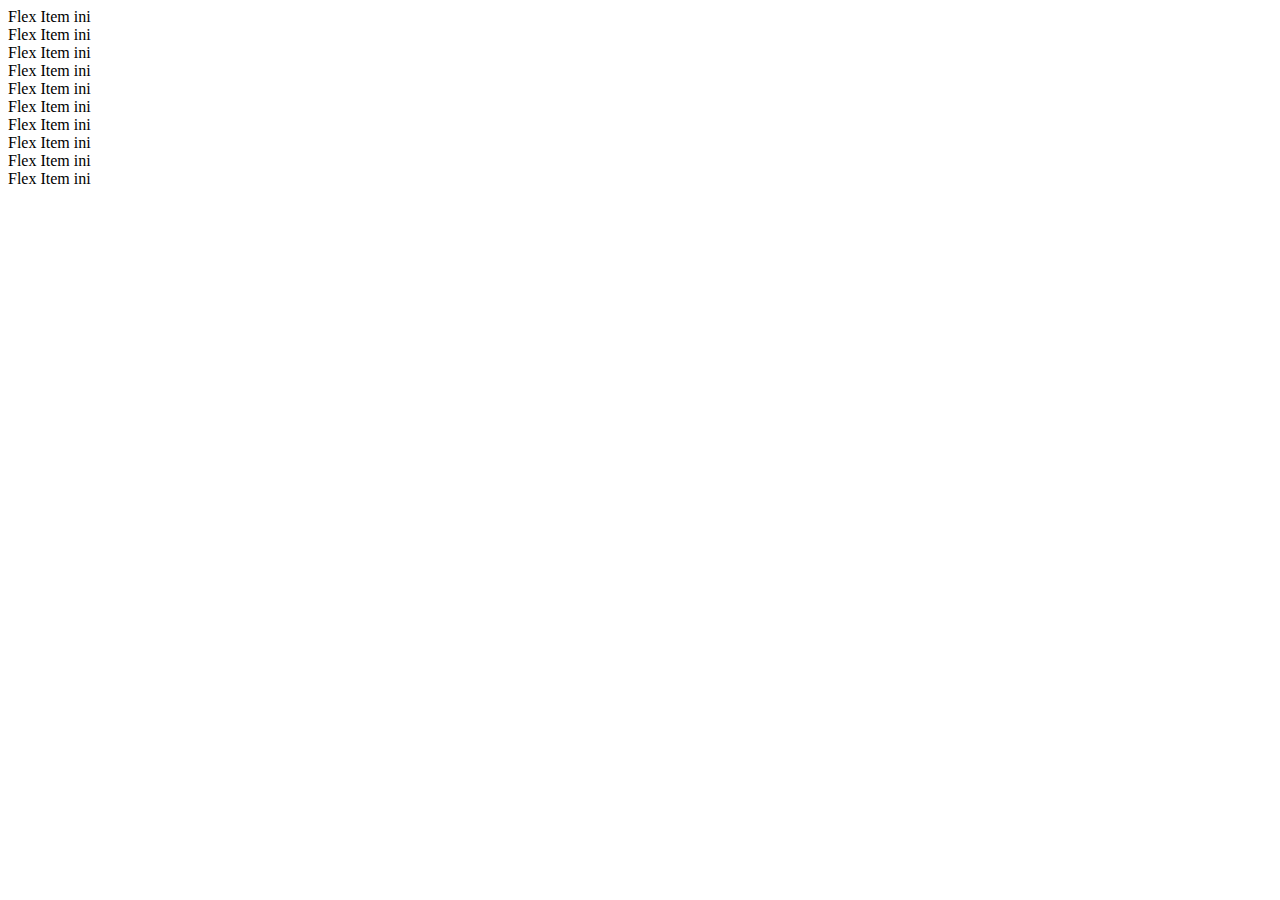
<file: bootstrap5_flexbox/index.html>
<!doctype html>
<html lang="en">
  <head>
    <!-- Required meta tags -->
    <meta charset="utf-8">
    <meta name="viewport" content="width=device-width, initial-scale=1">

    <!-- Bootstrap CSS -->
    <link href="https://cdn.jsdelivr.net/npm/bootstrap@5.0.2/dist/css/bootstrap.min.css" rel="stylesheet" integrity="sha384-EVSTQN3/azprG1Anm3QDgpJLIm9Nao0Yz1ztcQTwFspd3yD65VohhpuuCOmLASjC" crossorigin="anonymous">

    <title>Flexbox</title>
  </head>
  <body>
    
    <div class="border border-3 border-secondary mt-5 mx-auto d-flex" style="width: 500px; height: 330px;">

    <div class="bg-primary">Flex Item ini</div>
    <div class="bg-primary">Flex Item ini</div>
    <div class="bg-primary">Flex Item ini</div>
    <div class="bg-primary">Flex Item ini</div>
    <div class="bg-primary">Flex Item ini</div>
    <div class="bg-primary">Flex Item ini</div>
    <div class="bg-primary">Flex Item ini</div>
    <div class="bg-primary">Flex Item ini</div>
    <div class="bg-primary">Flex Item ini</div>
    <div class="bg-primary">Flex Item ini</div>

   </div>
















    <!-- Optional JavaScript; choose one of the two! -->

    <!-- Option 1: Bootstrap Bundle with Popper -->
    <script src="https://cdn.jsdelivr.net/npm/bootstrap@5.0.2/dist/js/bootstrap.bundle.min.js" integrity="sha384-MrcW6ZMFYlzcLA8Nl+NtUVF0sA7MsXsP1UyJoMp4YLEuNSfAP+JcXn/tWtIaxVXM" crossorigin="anonymous"></script>

    <!-- Option 2: Separate Popper and Bootstrap JS -->
    <!--
    <script src="https://cdn.jsdelivr.net/npm/@popperjs/core@2.9.2/dist/umd/popper.min.js" integrity="sha384-IQsoLXl5PILFhosVNubq5LC7Qb9DXgDA9i+tQ8Zj3iwWAwPtgFTxbJ8NT4GN1R8p" crossorigin="anonymous"></script>
    <script src="https://cdn.jsdelivr.net/npm/bootstrap@5.0.2/dist/js/bootstrap.min.js" integrity="sha384-cVKIPhGWiC2Al4u+LWgxfKTRIcfu0JTxR+EQDz/bgldoEyl4H0zUF0QKbrJ0EcQF" crossorigin="anonymous"></script>
    -->
  </body>
</html>
</file>
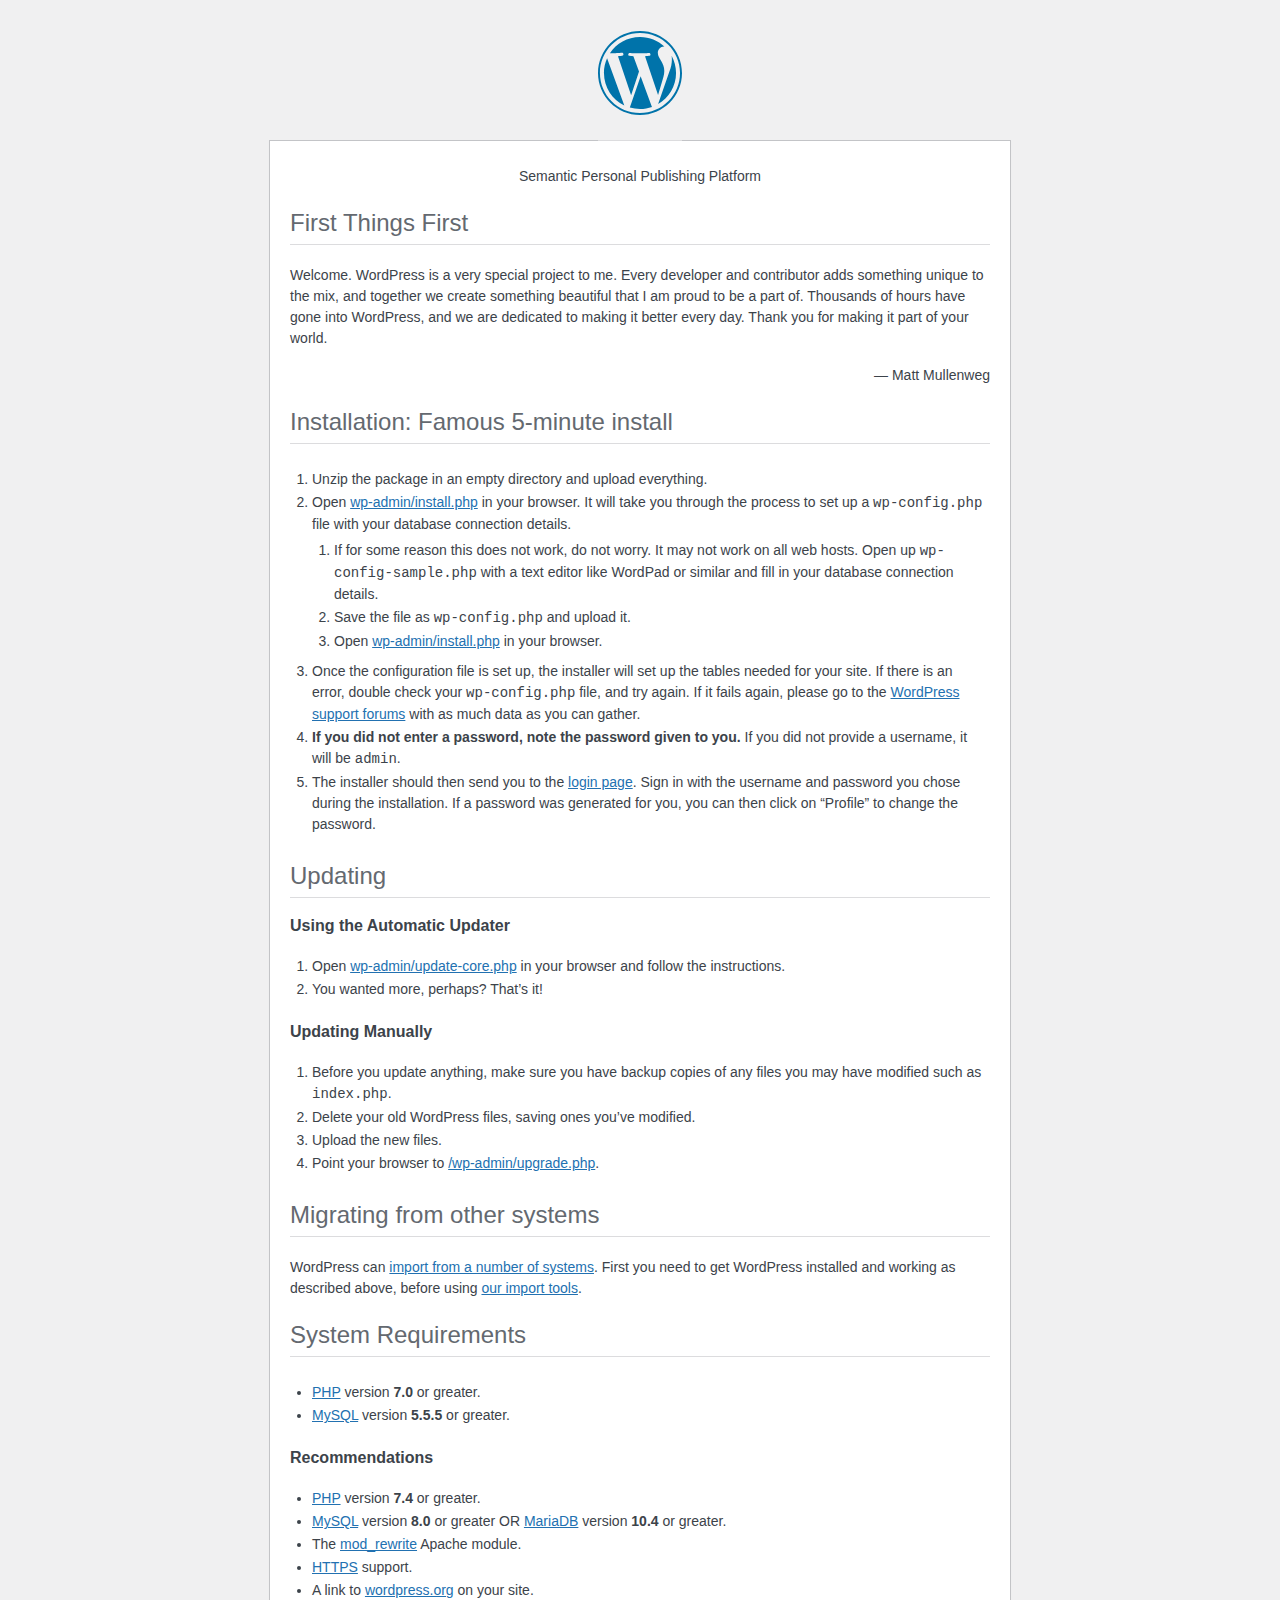
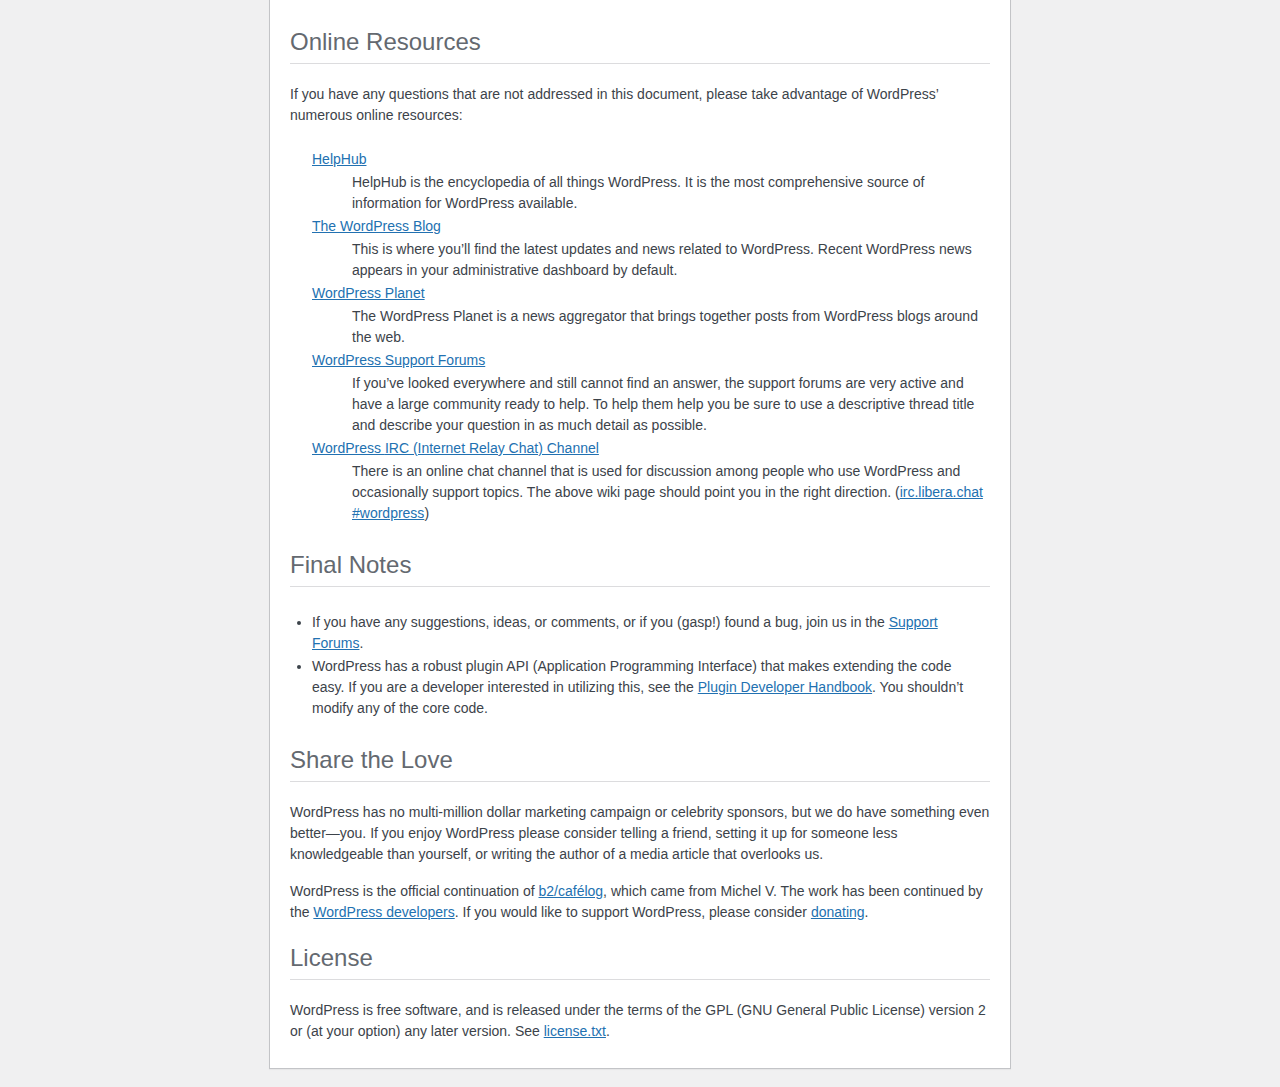
<file: wordpress/readme.html>
<!DOCTYPE html>
<html lang="en">
<head>
	<meta name="viewport" content="width=device-width" />
	<meta http-equiv="Content-Type" content="text/html; charset=utf-8" />
	<title>WordPress &#8250; ReadMe</title>
	<link rel="stylesheet" href="wp-admin/css/install.css?ver=20100228" type="text/css" />
</head>
<body>
<h1 id="logo">
	<a href="https://wordpress.org/"><img alt="WordPress" src="wp-admin/images/wordpress-logo.png" /></a>
</h1>
<p style="text-align: center">Semantic Personal Publishing Platform</p>

<h2>First Things First</h2>
<p>Welcome. WordPress is a very special project to me. Every developer and contributor adds something unique to the mix, and together we create something beautiful that I am proud to be a part of. Thousands of hours have gone into WordPress, and we are dedicated to making it better every day. Thank you for making it part of your world.</p>
<p style="text-align: right">&#8212; Matt Mullenweg</p>

<h2>Installation: Famous 5-minute install</h2>
<ol>
	<li>Unzip the package in an empty directory and upload everything.</li>
	<li>Open <span class="file"><a href="wp-admin/install.php">wp-admin/install.php</a></span> in your browser. It will take you through the process to set up a <code>wp-config.php</code> file with your database connection details.
		<ol>
			<li>If for some reason this does not work, do not worry. It may not work on all web hosts. Open up <code>wp-config-sample.php</code> with a text editor like WordPad or similar and fill in your database connection details.</li>
			<li>Save the file as <code>wp-config.php</code> and upload it.</li>
			<li>Open <span class="file"><a href="wp-admin/install.php">wp-admin/install.php</a></span> in your browser.</li>
		</ol>
	</li>
	<li>Once the configuration file is set up, the installer will set up the tables needed for your site. If there is an error, double check your <code>wp-config.php</code> file, and try again. If it fails again, please go to the <a href="https://wordpress.org/support/forums/">WordPress support forums</a> with as much data as you can gather.</li>
	<li><strong>If you did not enter a password, note the password given to you.</strong> If you did not provide a username, it will be <code>admin</code>.</li>
	<li>The installer should then send you to the <a href="wp-login.php">login page</a>. Sign in with the username and password you chose during the installation. If a password was generated for you, you can then click on &#8220;Profile&#8221; to change the password.</li>
</ol>

<h2>Updating</h2>
<h3>Using the Automatic Updater</h3>
<ol>
	<li>Open <span class="file"><a href="wp-admin/update-core.php">wp-admin/update-core.php</a></span> in your browser and follow the instructions.</li>
	<li>You wanted more, perhaps? That&#8217;s it!</li>
</ol>

<h3>Updating Manually</h3>
<ol>
	<li>Before you update anything, make sure you have backup copies of any files you may have modified such as <code>index.php</code>.</li>
	<li>Delete your old WordPress files, saving ones you&#8217;ve modified.</li>
	<li>Upload the new files.</li>
	<li>Point your browser to <span class="file"><a href="wp-admin/upgrade.php">/wp-admin/upgrade.php</a>.</span></li>
</ol>

<h2>Migrating from other systems</h2>
<p>WordPress can <a href="https://wordpress.org/documentation/article/importing-content/">import from a number of systems</a>. First you need to get WordPress installed and working as described above, before using <a href="wp-admin/import.php">our import tools</a>.</p>

<h2>System Requirements</h2>
<ul>
	<li><a href="https://secure.php.net/">PHP</a> version <strong>7.0</strong> or greater.</li>
	<li><a href="https://www.mysql.com/">MySQL</a> version <strong>5.5.5</strong> or greater.</li>
</ul>

<h3>Recommendations</h3>
<ul>
	<li><a href="https://secure.php.net/">PHP</a> version <strong>7.4</strong> or greater.</li>
	<li><a href="https://www.mysql.com/">MySQL</a> version <strong>8.0</strong> or greater OR <a href="https://mariadb.org/">MariaDB</a> version <strong>10.4</strong> or greater.</li>
	<li>The <a href="https://httpd.apache.org/docs/2.2/mod/mod_rewrite.html">mod_rewrite</a> Apache module.</li>
	<li><a href="https://wordpress.org/news/2016/12/moving-toward-ssl/">HTTPS</a> support.</li>
	<li>A link to <a href="https://wordpress.org/">wordpress.org</a> on your site.</li>
</ul>

<h2>Online Resources</h2>
<p>If you have any questions that are not addressed in this document, please take advantage of WordPress&#8217; numerous online resources:</p>
<dl>
	<dt><a href="https://wordpress.org/documentation/">HelpHub</a></dt>
		<dd>HelpHub is the encyclopedia of all things WordPress. It is the most comprehensive source of information for WordPress available.</dd>
	<dt><a href="https://wordpress.org/news/">The WordPress Blog</a></dt>
		<dd>This is where you&#8217;ll find the latest updates and news related to WordPress. Recent WordPress news appears in your administrative dashboard by default.</dd>
	<dt><a href="https://planet.wordpress.org/">WordPress Planet</a></dt>
		<dd>The WordPress Planet is a news aggregator that brings together posts from WordPress blogs around the web.</dd>
	<dt><a href="https://wordpress.org/support/forums/">WordPress Support Forums</a></dt>
		<dd>If you&#8217;ve looked everywhere and still cannot find an answer, the support forums are very active and have a large community ready to help. To help them help you be sure to use a descriptive thread title and describe your question in as much detail as possible.</dd>
	<dt><a href="https://make.wordpress.org/support/handbook/appendix/other-support-locations/introduction-to-irc/">WordPress <abbr>IRC</abbr> (Internet Relay Chat) Channel</a></dt>
		<dd>There is an online chat channel that is used for discussion among people who use WordPress and occasionally support topics. The above wiki page should point you in the right direction. (<a href="https://web.libera.chat/#wordpress">irc.libera.chat #wordpress</a>)</dd>
</dl>

<h2>Final Notes</h2>
<ul>
	<li>If you have any suggestions, ideas, or comments, or if you (gasp!) found a bug, join us in the <a href="https://wordpress.org/support/forums/">Support Forums</a>.</li>
	<li>WordPress has a robust plugin <abbr>API</abbr> (Application Programming Interface) that makes extending the code easy. If you are a developer interested in utilizing this, see the <a href="https://developer.wordpress.org/plugins/">Plugin Developer Handbook</a>. You shouldn&#8217;t modify any of the core code.</li>
</ul>

<h2>Share the Love</h2>
<p>WordPress has no multi-million dollar marketing campaign or celebrity sponsors, but we do have something even better&#8212;you. If you enjoy WordPress please consider telling a friend, setting it up for someone less knowledgeable than yourself, or writing the author of a media article that overlooks us.</p>

<p>WordPress is the official continuation of <a href="https://cafelog.com/">b2/caf&#233;log</a>, which came from Michel V. The work has been continued by the <a href="https://wordpress.org/about/">WordPress developers</a>. If you would like to support WordPress, please consider <a href="https://wordpress.org/donate/">donating</a>.</p>

<h2>License</h2>
<p>WordPress is free software, and is released under the terms of the <abbr>GPL</abbr> (GNU General Public License) version 2 or (at your option) any later version. See <a href="license.txt">license.txt</a>.</p>

</body>
</html>
</file>
<file: wordpress/wp-admin/css/install.css>
html {
	background: #f0f0f1;
	margin: 0 20px;
}

body {
	background: #fff;
	border: 1px solid #c3c4c7;
	color: #3c434a;
	font-family: -apple-system, BlinkMacSystemFont, "Segoe UI", Roboto, Oxygen-Sans, Ubuntu, Cantarell, "Helvetica Neue", sans-serif;
	margin: 140px auto 25px;
	padding: 20px 20px 10px;
	max-width: 700px;
	-webkit-font-smoothing: subpixel-antialiased;
	box-shadow: 0 1px 1px rgba(0, 0, 0, 0.04);
}

a {
	color: #2271b1;
}

a:hover,
a:active {
	color: #135e96;
}

a:focus {
	color: #043959;
	box-shadow: 0 0 0 2px #2271b1;
	/* Only visible in Windows High Contrast mode */
	outline: 2px solid transparent;
}

h1, h2 {
	border-bottom: 1px solid #dcdcde;
	clear: both;
	color: #646970;
	font-size: 24px;
	padding: 0 0 7px;
	font-weight: 400;
}

h3 {
	font-size: 16px;
}

p, li, dd, dt {
	padding-bottom: 2px;
	font-size: 14px;
	line-height: 1.5;
}

code, .code {
	font-family: Consolas, Monaco, monospace;
}

ul, ol, dl {
	padding: 5px 5px 5px 22px;
}

a img {
	border: 0
}
abbr {
	border: 0;
	font-variant: normal;
}

fieldset {
	border: 0;
	padding: 0;
	margin: 0;
}

#logo {
	margin: -130px auto 25px;
	padding: 0 0 25px;
	width: 84px;
	height: 84px;
	overflow: hidden;
	background-image: url(../images/w-logo-blue.png?ver=20131202);
	background-image: none, url(../images/wordpress-logo.svg?ver=20131107);
	background-size: 84px;
	background-position: center top;
	background-repeat: no-repeat;
	color: #3c434a; /* same as login.css */
	font-size: 20px;
	font-weight: 400;
	line-height: 1.3em;
	text-decoration: none;
	text-align: center;
	text-indent: -9999px;
	outline: none;
}

.step {
	margin: 20px 0 15px;
}
.step, th {
	text-align: left;
	padding: 0;
}
.language-chooser.wp-core-ui .step .button.button-large {
	font-size: 14px;
}
textarea {
	border: 1px solid #dcdcde;
	font-family: -apple-system, BlinkMacSystemFont, "Segoe UI", Roboto, Oxygen-Sans, Ubuntu, Cantarell, "Helvetica Neue", sans-serif;
	width: 100%;
	box-sizing: border-box;
}

.form-table {
	border-collapse: collapse;
	margin-top: 1em;
	width: 100%;
}

.form-table td {
	margin-bottom: 9px;
	padding: 10px 20px 10px 0;
	font-size: 14px;
	vertical-align: top
}

.form-table th {
	font-size: 14px;
	text-align: left;
	padding: 10px 20px 10px 0;
	width: 115px;
	vertical-align: top;
}

.form-table code {
	line-height: 1.28571428;
	font-size: 14px;
}

.form-table p {
	margin: 4px 0 0;
	font-size: 11px;
}

.form-table .setup-description {
	margin: 4px 0 0;
	line-height: 1.6;
}

.form-table input {
	line-height: 1.33333333;
	font-size: 15px;
	padding: 3px 5px;
}

.wp-pwd {
	margin-top: 0;
}

.form-table .wp-pwd {
	display: flex;
	column-gap: 4px;
}

.form-table .password-input-wrapper {
	width: 100%;
}

input,
submit {
	font-family: -apple-system, BlinkMacSystemFont, "Segoe UI", Roboto, Oxygen-Sans, Ubuntu, Cantarell, "Helvetica Neue", sans-serif;
}

.form-table input[type=text],
.form-table input[type=email],
.form-table input[type=url],
.form-table input[type=password],
#pass-strength-result {
	width: 100%;
}

.form-table th p {
	font-weight: 400;
}

.form-table.install-success th,
.form-table.install-success td {
	vertical-align: middle;
	padding: 16px 20px 16px 0;
}

.form-table.install-success td p {
	margin: 0;
	font-size: 14px;
}

.form-table.install-success td code {
	margin: 0;
	font-size: 18px;
}

#error-page {
	margin-top: 50px;
}

#error-page p {
	font-size: 14px;
	line-height: 1.28571428;
	margin: 25px 0 20px;
}

#error-page code, .code {
	font-family: Consolas, Monaco, monospace;
}

.message {
	border-left: 4px solid #d63638;
	padding: .7em .6em;
	background-color: #fcf0f1;
}

/* rtl:ignore */
#dbname,
#uname,
#pwd,
#dbhost,
#prefix,
#user_login,
#admin_email,
#pass1,
#pass2 {
	direction: ltr;
}


/* localization */
body.rtl,
.rtl textarea,
.rtl input,
.rtl submit {
	font-family: Tahoma, sans-serif;
}

:lang(he-il) body.rtl,
:lang(he-il) .rtl textarea,
:lang(he-il) .rtl input,
:lang(he-il) .rtl submit {
	font-family: Arial, sans-serif;
}

@media only screen and (max-width: 799px) {
	body {
		margin-top: 115px;
	}
	#logo a {
		margin: -125px auto 30px;
	}
}

@media screen and (max-width: 782px) {

	.form-table {
		margin-top: 0;
	}

	.form-table th,
	.form-table td {
		display: block;
		width: auto;
		vertical-align: middle;
	}

	.form-table th {
		padding: 20px 0 0;
	}

	.form-table td {
		padding: 5px 0;
		border: 0;
		margin: 0;
	}

	textarea,
	input {
		font-size: 16px;
	}

	.form-table td input[type="text"],
	.form-table td input[type="email"],
	.form-table td input[type="url"],
	.form-table td input[type="password"],
	.form-table td select,
	.form-table td textarea,
	.form-table span.description {
		width: 100%;
		font-size: 16px;
		line-height: 1.5;
		padding: 7px 10px;
		display: block;
		max-width: none;
		box-sizing: border-box;
	}

	#pwd {
		padding-right: 2.5rem;
	}

	.wp-pwd #pass1 {
		padding-right: 50px;
	}

	.wp-pwd .button.wp-hide-pw {
		right: 0;
	}

	#pass-strength-result {
		width: 100%;
	}
}

body.language-chooser {
	max-width: 300px;
}

.language-chooser select {
	padding: 8px;
	width: 100%;
	display: block;
	border: 1px solid #dcdcde;
	background: #fff;
	color: #2c3338;
	font-size: 16px;
	font-family: Arial, sans-serif;
	font-weight: 400;
}

.language-chooser select:focus {
	color: #2c3338;
}

.language-chooser select option:hover,
.language-chooser select option:focus {
	color: #0a4b78;
}

.language-chooser .step {
	text-align: right;
}

.screen-reader-input,
.screen-reader-text {
	border: 0;
	clip: rect(1px, 1px, 1px, 1px);
	-webkit-clip-path: inset(50%);
	clip-path: inset(50%);
	height: 1px;
	margin: -1px;
	overflow: hidden;
	padding: 0;
	position: absolute;
	width: 1px;
	word-wrap: normal !important;
}

.spinner {
	background: url(../images/spinner.gif) no-repeat;
	background-size: 20px 20px;
	visibility: hidden;
	opacity: 0.7;
	filter: alpha(opacity=70);
	width: 20px;
	height: 20px;
	margin: 2px 5px 0;
}

.step .spinner {
	display: inline-block;
	vertical-align: middle;
	margin-right: 15px;
}

.button.hide-if-no-js,
.hide-if-no-js {
	display: none;
}

/**
 * HiDPI Displays
 */
@media print,
  (min-resolution: 120dpi) {

	.spinner {
		background-image: url(../images/spinner-2x.gif);
	}

}
</file>
